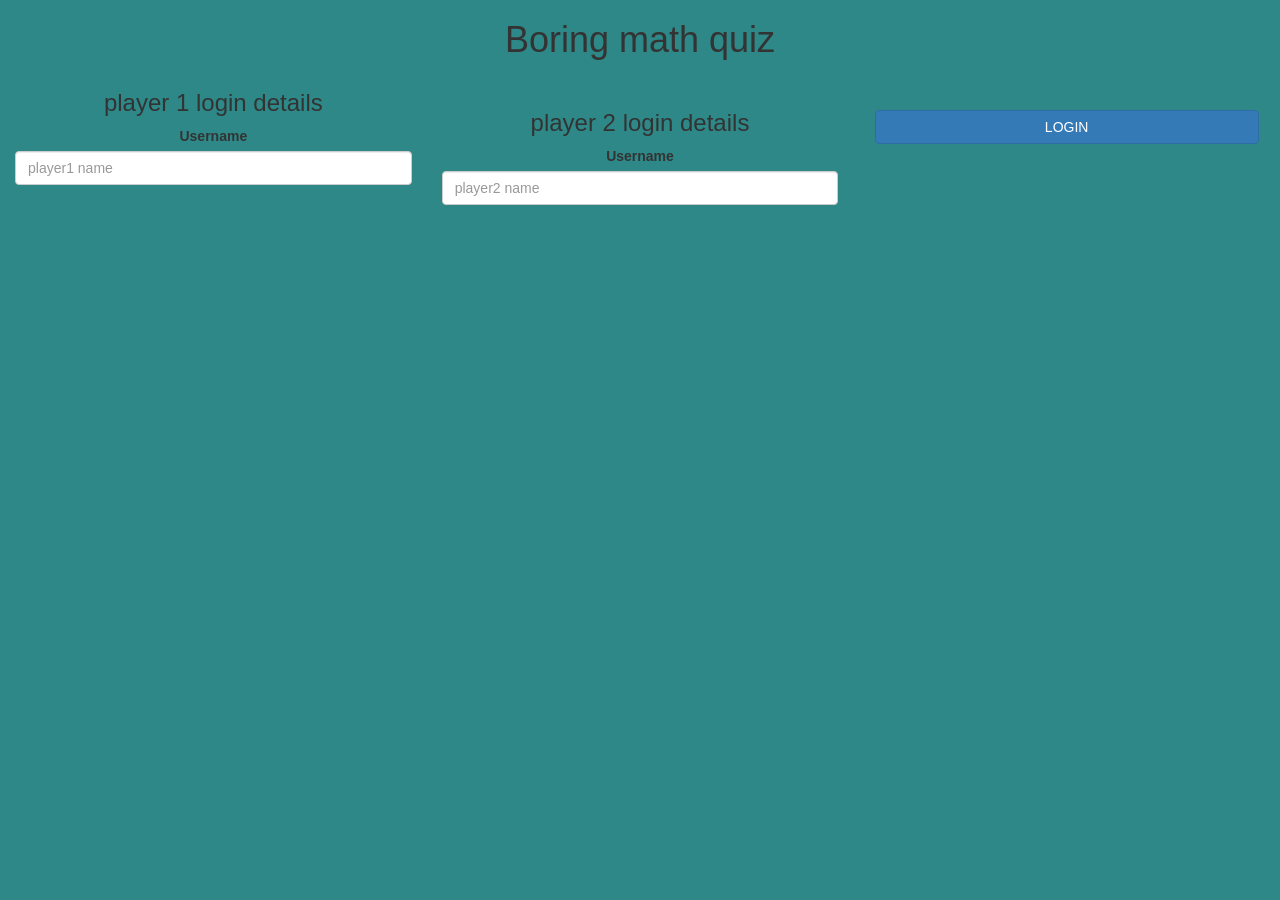
<file: index.html>
<!DOCTYPE html>
<html>

<head>
	<title>The boring math quiz game</title>

	<meta name="viewport" content="width=device-width, initial-scale=1">
	<link rel="stylesheet" href="https://maxcdn.bootstrapcdn.com/bootstrap/3.4.0/css/bootstrap.min.css">
	<script src="https://ajax.googleapis.com/ajax/libs/jquery/3.4.1/jquery.min.js"></script>
	<script src="https://maxcdn.bootstrapcdn.com/bootstrap/3.4.0/js/bootstrap.min.js"></script>

	<link rel="stylesheet" type="text/css" href="style.css">

	<script src="script.js"></script>
</head>

<body>
	<center>
		<h1>Boring math quiz</h1>
		<div class="col-lg-4 col-sm-8 col-xs-11 login_div">
			<h3>player 1 login  details 			</h3>
			<label for="">Username</label>
			<input type="text" placeholder="player1 name" id="player1_name_input" class="form-control">
			<br>
		</div>
		<br>
		<div class="col-lg-4 col-sm-8 col-xs-11 login_div">
			<h3>player 2 login  details 			</h3>
			<label for="">Username</label>
			<input type="text" placeholder="player2 name" id="player2_name_input" class="form-control">
			<br>
		</div>
		<br>
		<button onclick="addUser()" class="btn btn-primary" style="width:30%">LOGIN</button>
	</center>
</body>

</html>
</file>
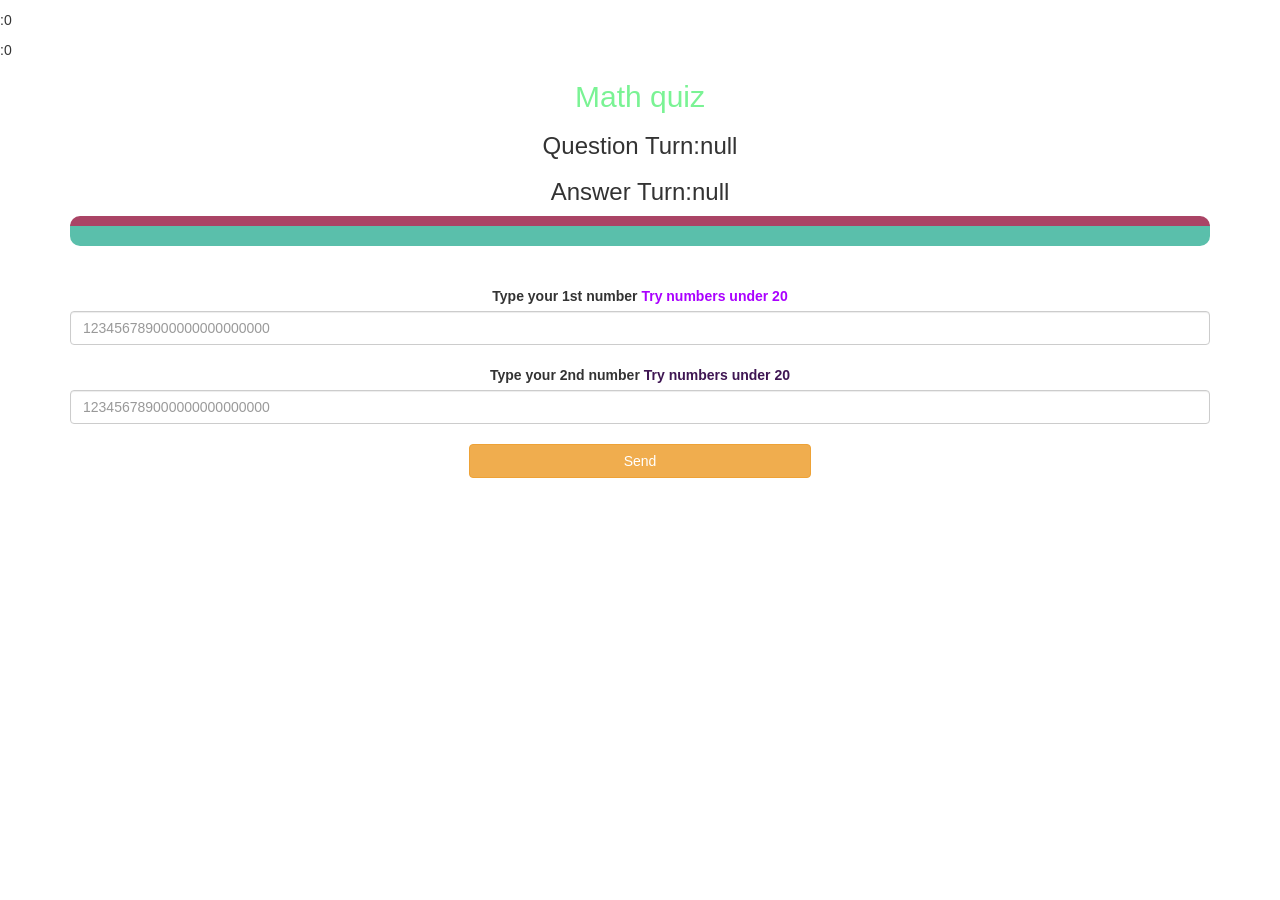
<file: questions.html>
<html>

<head>
	<title>The math quiz</title>

	<meta name="viewport" content="width=device-width, initial-scale=1">
	<link rel="stylesheet" href="https://maxcdn.bootstrapcdn.com/bootstrap/3.4.0/css/bootstrap.min.css">
	<script src="https://ajax.googleapis.com/ajax/libs/jquery/3.4.1/jquery.min.js"></script>
	<script src="https://maxcdn.bootstrapcdn.com/bootstrap/3.4.0/js/bootstrap.min.js"></script>

	<link rel="stylesheet" type="text/css" href="q.css">
</head>

<body>
	<h4 id="player1_name"></h4>:<span id="player1_score"></span>
	<br>
	<h4 id="player2_name"></h4>:<span id="player2_score"></span>

	<div class="container">
		<center>
			<h2 style="color: rgb(122, 243, 148);">Math quiz</h2>
			<h3 id="Qq_turn"></h3>
			<h3 id="Aa_turn"></h3>
			<div id="output"></div>
			<br>
			<br>
			
			<label>Type your 1st number <b style="color: rgb(170, 0, 255)">Try numbers under 20</b></label>
			<input type="number" id="num1" class="form-control" placeholder="123456789000000000000000">
			<br>
						
			<label>Type your 2nd number <b style="color: rgb(63, 22, 83)">Try numbers under 20</b></label>
			<input type="number" id="num2" class="form-control" placeholder="123456789000000000000000">
			<br>
			<button onclick="multiply()" class="btn btn-warning" style="width:30%">Send</button>
		</center>
	</div>

	<script src="questionmark.js"></script>
</body>

</html>
</file>
<file: style.css>
body{
    text-align: center;
    align-items: center;
    background-color:rgb(46, 136, 136);
}
</file>
<file: q.css>
#output
{
background: rgb(90, 191, 171);
border-radius: 10px;
border-top: 10px solid #AA4465;
padding: 10px;
float: none;
text-align: left;
}
</file>
